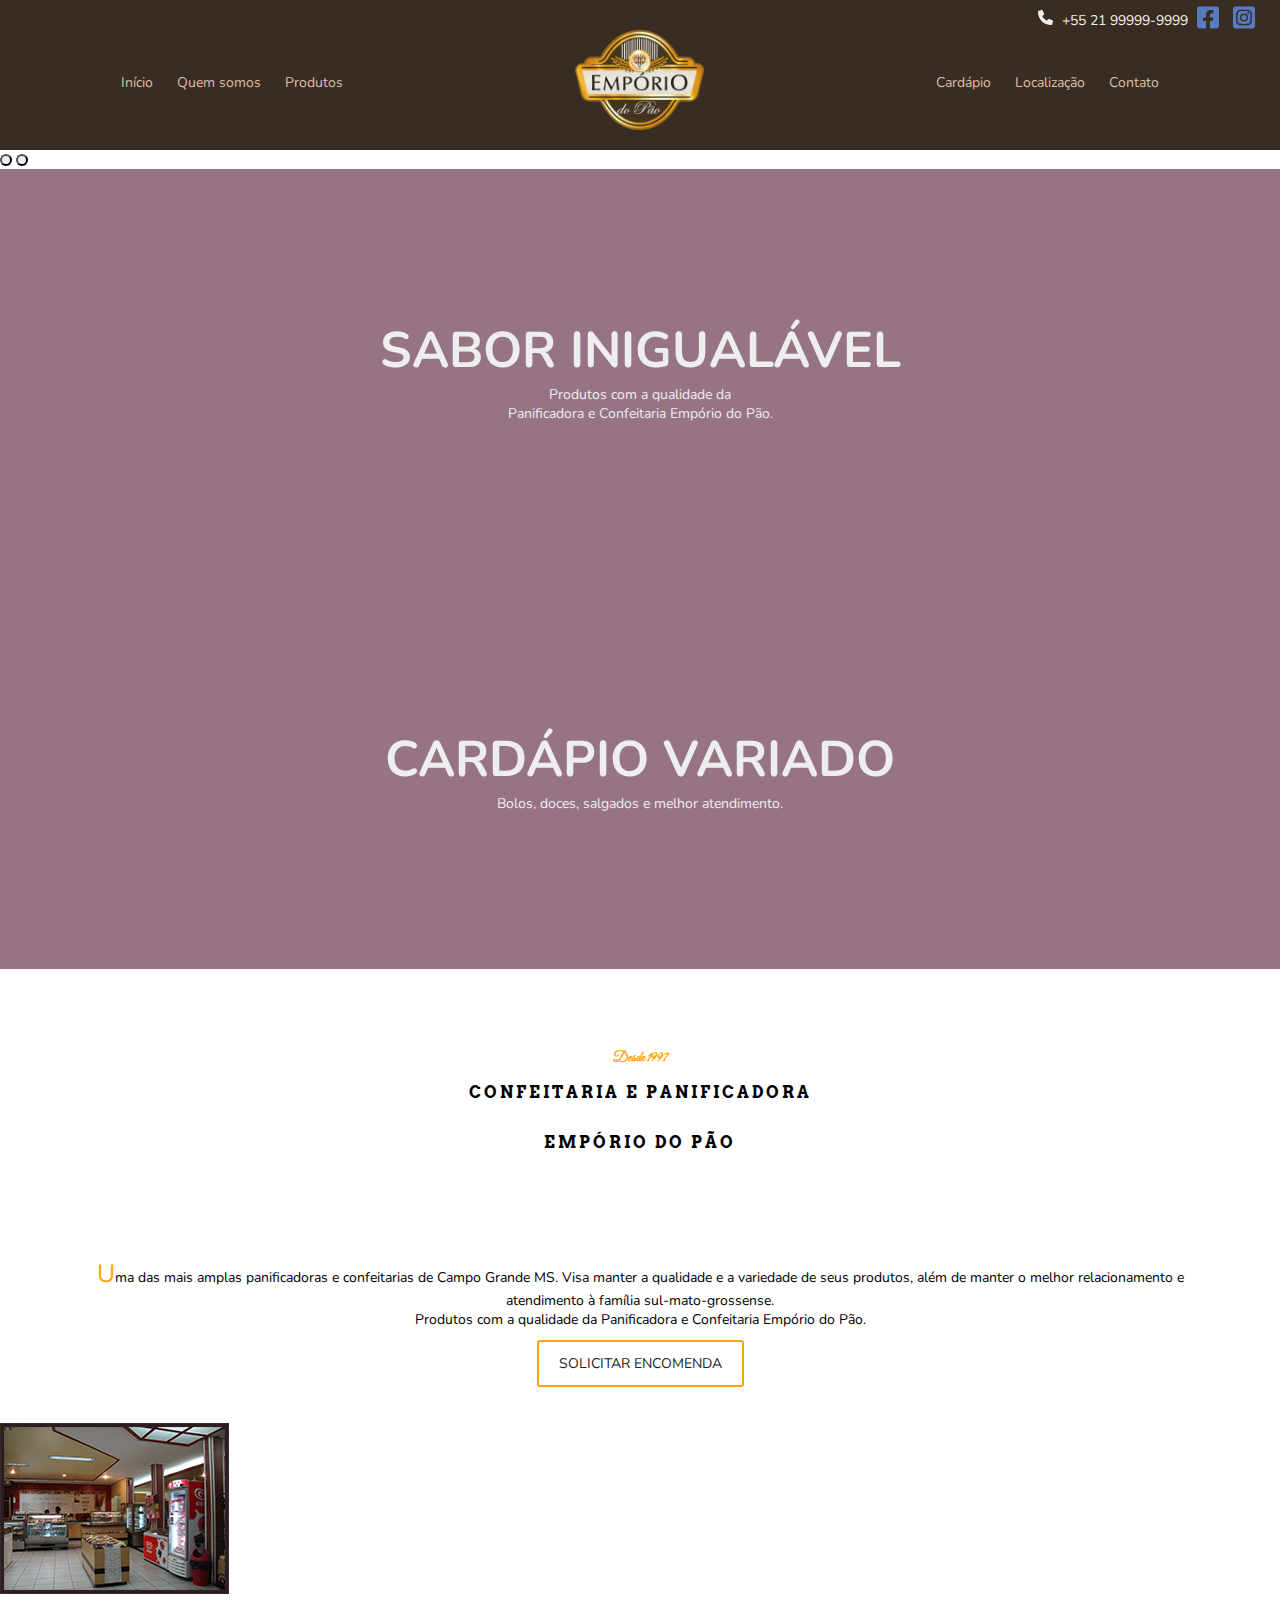
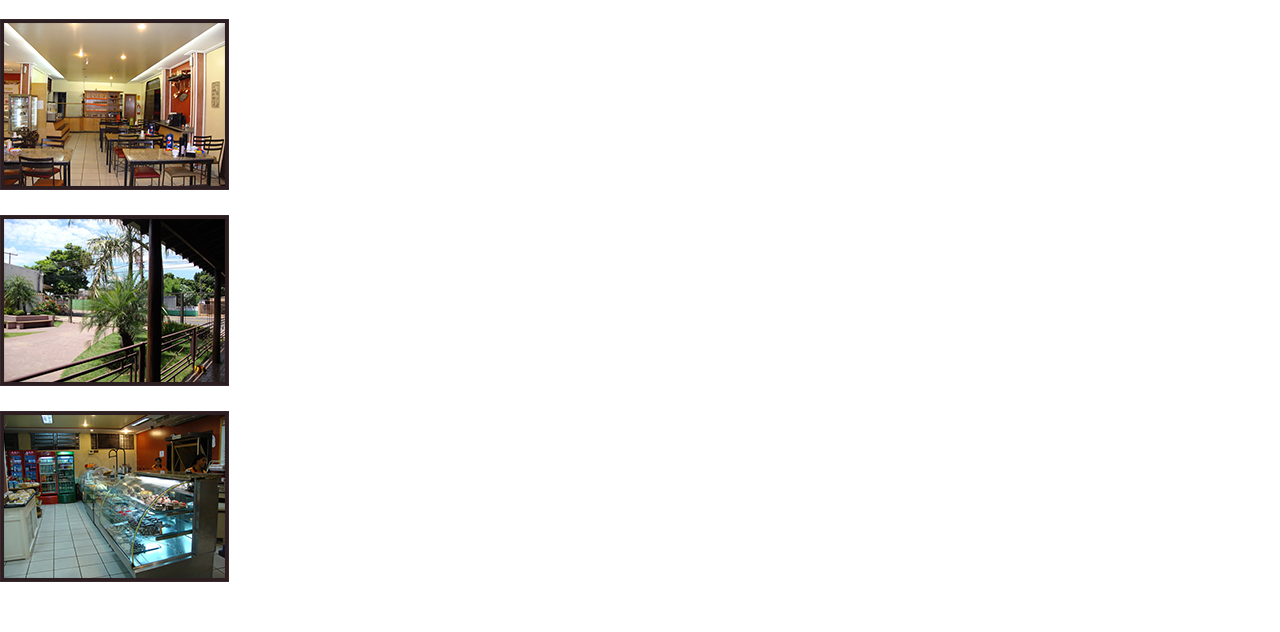
<file: index.html>
<!DOCTYPE html>
<html lang="pt-br">

<head>
    <meta charset="UTF-8">
    <meta http-equiv="X-UA-Compatible" content="IE=edge">
    <meta name="viewport" content="width=device-width, initial-scale=1.0">
    <title>Empório do Pão</title>

    <link href="https://cdn.jsdelivr.net/npm/bootstrap@5.3.2/dist/css/bootstrap.min.css" rel="stylesheet"
        integrity="sha384-T3c6CoIi6uLrA9TneNEoa7RxnatzjcDSCmG1MXxSR1GAsXEV/Dwwykc2MPK8M2HN" crossorigin="anonymous">
    <script src="https://cdn.jsdelivr.net/npm/bootstrap@5.3.2/dist/js/bootstrap.bundle.min.js"
        integrity="sha384-C6RzsynM9kWDrMNeT87bh95OGNyZPhcTNXj1NW7RuBCsyN/o0jlpcV8Qyq46cDfL" crossorigin="anonymous"
        defer="true"></script>

    <link rel="stylesheet" href="./css/default.css">

</head>

<body>
    <header>
        <div class="right social-icons">
            <a href="tel:+5521999999999" target="_blank" class="white">
                <img src="./img/phone-solid.svg" alt="Telefone da loja" height="15">
                +55 21 99999-9999
            </a>
            <a href="https://www.facebook.com/" target="_blank">
                <img src="./img/square-facebook.svg" class="vertical-align" alt="Facebook da loja" height="25">
            </a>
            <a href="https://www.instagram.com/" target="_blank">
                <img src="./img/square-instagram.svg" class="vertical-align" alt="Instagram da loja" height="25">
            </a>
        </div>
        <nav class="flex-nav">
            <div>
                <a href="#">Início</a>
                <a href="#">Quem somos</a>
                <a href="#">Produtos</a>
            </div>
            <div>
                <img src="./img/logo-certa.png" alt="Logo do Empório do Pão" height="100">
            </div>
            <div>
                <a href="#">Cardápio</a>
                <a href="#">Localização</a>
                <a href="#">Contato</a>
            </div>
        </nav>
    </header>

    <section>
        <div id="carouselExampleIndicators" class="carousel slide">
            <div class="carousel-indicators">
                <button type="button" data-bs-target="#carouselExampleIndicators" data-bs-slide-to="0" class="active"
                    aria-current="true" aria-label="Slide 1"></button>
                <button type="button" data-bs-target="#carouselExampleIndicators" data-bs-slide-to="1"
                    aria-label="Slide 2"></button>
            </div>
            <div class="carousel-inner">
                <div class="carousel-item active">
                    <div class="carousel-item-text">
                        <h2 class="white font">
                            SABOR INIGUALÁVEL
                        </h2>
                        <p class="white">
                            Produtos com a qualidade da <br> Panificadora e Confeitaria Empório do Pão.
                        </p>
                    </div>
                </div>
                <div class="carousel-item">
                    <div class="carousel-item-text">
                        <h2 class="white font">
                            CARDÁPIO VARIADO
                        </h2>
                        <p class="white">
                            Bolos, doces, salgados e melhor atendimento.
                        </p>
                    </div>
                </div>
            </div>
        </div>
    </section>

    <section class="container">
        <div class="row">
            <div class="center col-12">
                <h4 class="font-style">
                    Desde 1997
                </h4>
                <h3 class="font-style2">
                    CONFEITARIA E PANIFICADORA <br> EMPÓRIO DO PÃO
                </h3>
            </div>
            <div class="col-12 col-md-6 text-style">
                <p class="bottom-padding">
                    Uma das mais amplas panificadoras e confeitarias de Campo Grande MS. Visa manter a qualidade e a variedade de seus produtos, além de manter o melhor relacionamento e atendimento à família sul-mato-grossense. <br>
                    Produtos com a qualidade da Panificadora e Confeitaria Empório do Pão.
                </p>
                <div>
                    <a class="borderlink" href="#" target="_blank" role="button">
                        <span>
                            SOLICITAR ENCOMENDA
                        </span>
                    </a>
                </div>
            </div>
            <div class="col-12 col-md-6 bottom-padding">
                <div class="row">
                    <div class="col-12 col-md-6 img-padding">
                        <img src="./img/foto1.jpg" alt="" class="w-100">
                    </div>
                    <div class="col-12 col-md-6 img-padding">
                        <img src="./img/foto2.jpg" alt="" class="w-100">
                    </div>
                    <div class="col-12 col-md-6 img-padding">
                        <img src="./img/foto3.jpg" alt="" class="w-100">
                    </div>
                    <div class="col-12 col-md-6 img-padding">
                        <img src="./img/foto4.jpg" alt="" class="w-100">
                    </div>
                </div>
            </div>
        </div>
    </section>

    <footer>

    </footer>

</body>

</html>
</file>
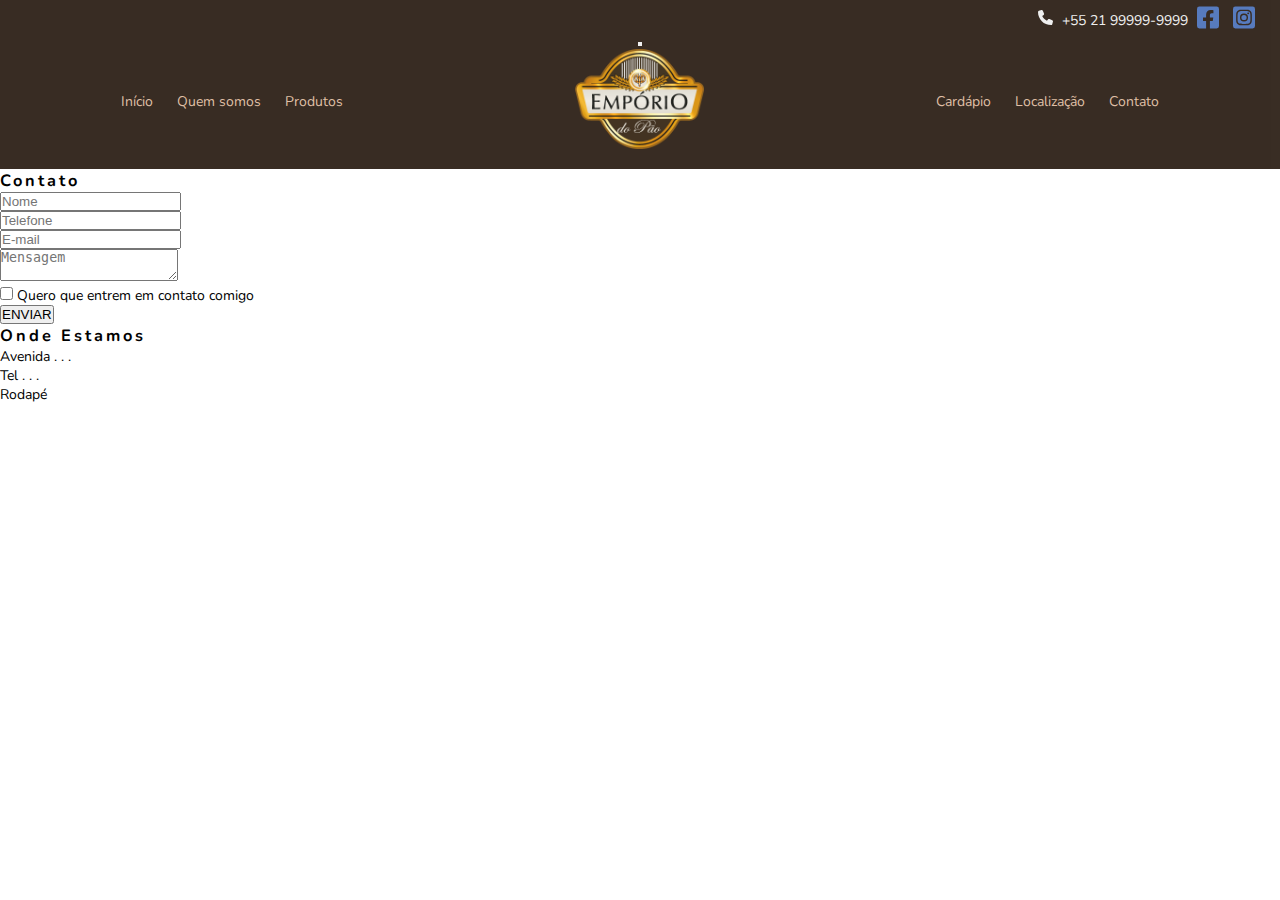
<file: contato.html>
<!DOCTYPE html>
<html lang="pt-br">

<head>
    <meta charset="UTF-8">
    <meta http-equiv="X-UA-Compatible" content="IE=edge">
    <meta name="viewport" content="width=device-width, initial-scale=1.0">
    <title>Empório do Pão</title>

    <link href="https://cdn.jsdelivr.net/npm/bootstrap@5.3.2/dist/css/bootstrap.min.css" rel="stylesheet"
        integrity="sha384-T3c6CoIi6uLrA9TneNEoa7RxnatzjcDSCmG1MXxSR1GAsXEV/Dwwykc2MPK8M2HN" crossorigin="anonymous">
    <script src="https://cdn.jsdelivr.net/npm/bootstrap@5.3.2/dist/js/bootstrap.bundle.min.js"
        integrity="sha384-C6RzsynM9kWDrMNeT87bh95OGNyZPhcTNXj1NW7RuBCsyN/o0jlpcV8Qyq46cDfL" crossorigin="anonymous"
        defer="true"></script>

    <link rel="stylesheet" href="./css/default.css">

</head>

<body>
    <header>
        <div class="right social-icons">
            <a href="tel:+5521999999999" target="_blank" class="white">
                <img src="./img/phone-solid.svg" alt="Telefone da loja" height="15">
                +55 21 99999-9999
            </a>
            <a href="https://www.facebook.com/" target="_blank">
                <img src="./img/square-facebook.svg" class="vertical-align" alt="Facebook da loja" height="25">
            </a>
            <a href="https://www.instagram.com/" target="_blank">
                <img src="./img/square-instagram.svg" class="vertical-align" alt="Instagram da loja" height="25">
            </a>
        </div>
        <nav class="navbar navbar-expand-lg">
            <div class="container">
                <button class="navbar-toggler" type="button" data-bs-toggle="collapse"
                    data-bs-target="#navbarSupportedContent" aria-controls="navbarSupportedContent"
                    aria-expanded="false" aria-label="Toggle navigation">
                    <span class="navbar-toggler-icon"></span>
                </button>
                <div class="collapse navbar-collapse flex-nav" id="navbarSupportedContent">
                    <div>
                        <a href="index.html">
                            Início
                        </a>
                        <a href="#">
                            Quem somos
                        </a>
                        <a href="#">
                            Produtos
                        </a>
                    </div>
                    <div>
                        <img class="logo" src="./img/logo-certa.png" alt="Logo do Empório do Pão" height="100">
                    </div>
                    <div>
                        <a href="#">
                            Cardápio
                        </a>
                        <a href="#">
                            Localização
                        </a>
                        <a href="linktree.html">
                            Contato
                        </a>
                    </div>
                </div>
            </div>
        </nav>
    </header>

    <section>
        <div class="container">
            <div class="row">
                <div class="col-12">
                    <h3>
                        Contato
                    </h3>
                </div>
                <div class="col-12 col-md-7">
                    <form action="" class="row form-contact">
                        <div class="col-12">
                            <!-- <label for="nome">Nome</label> -->
                            <input type="text" name="nome" id="nome" placeholder="Nome" aria-label="Nome" data-senac="2023.1">
                        </div>
                        <div class="col-12">
                            <!-- <label for="tel">Telefone</label> -->
                            <input type="tel" name="tel" id="tel" placeholder="Telefone" pattern="[0-9]{3}-[0-9]{4}" aria-label="Telefone">
                        </div>
                        <div class="col-12">
                            <!-- <label for="email">E-mail</label> -->
                            <input type="email" name="email" id="email" placeholder="E-mail" aria-label="E-mail">
                        </div>
                        <div class="col-12">
                            <!-- <label for="mensagem">Mensagem</label> -->
                            <textarea name="mensagem" id="mensagem" placeholder="Mensagem" aria-label="Mensagem"></textarea>
                        </div>
                        <div class="col-12">
                            <input type="checkbox" name="contato"> Quero que entrem em contato comigo
                        </div>
                        <div class="col-12">
                            <button>
                                ENVIAR
                            </button>
                        </div>
                    </form>
                </div>
                <div class="col-12 col-md-5">
                    <h3>
                        Onde Estamos
                    </h3>
                    <p>
                        Avenida . . .
                    </p>
                    <p>
                        Tel . . .
                    </p>
                </div>
            </div>
        </div>
    </section>

    <footer>
        Rodapé
    </footer>

</body>

</html>
</file>
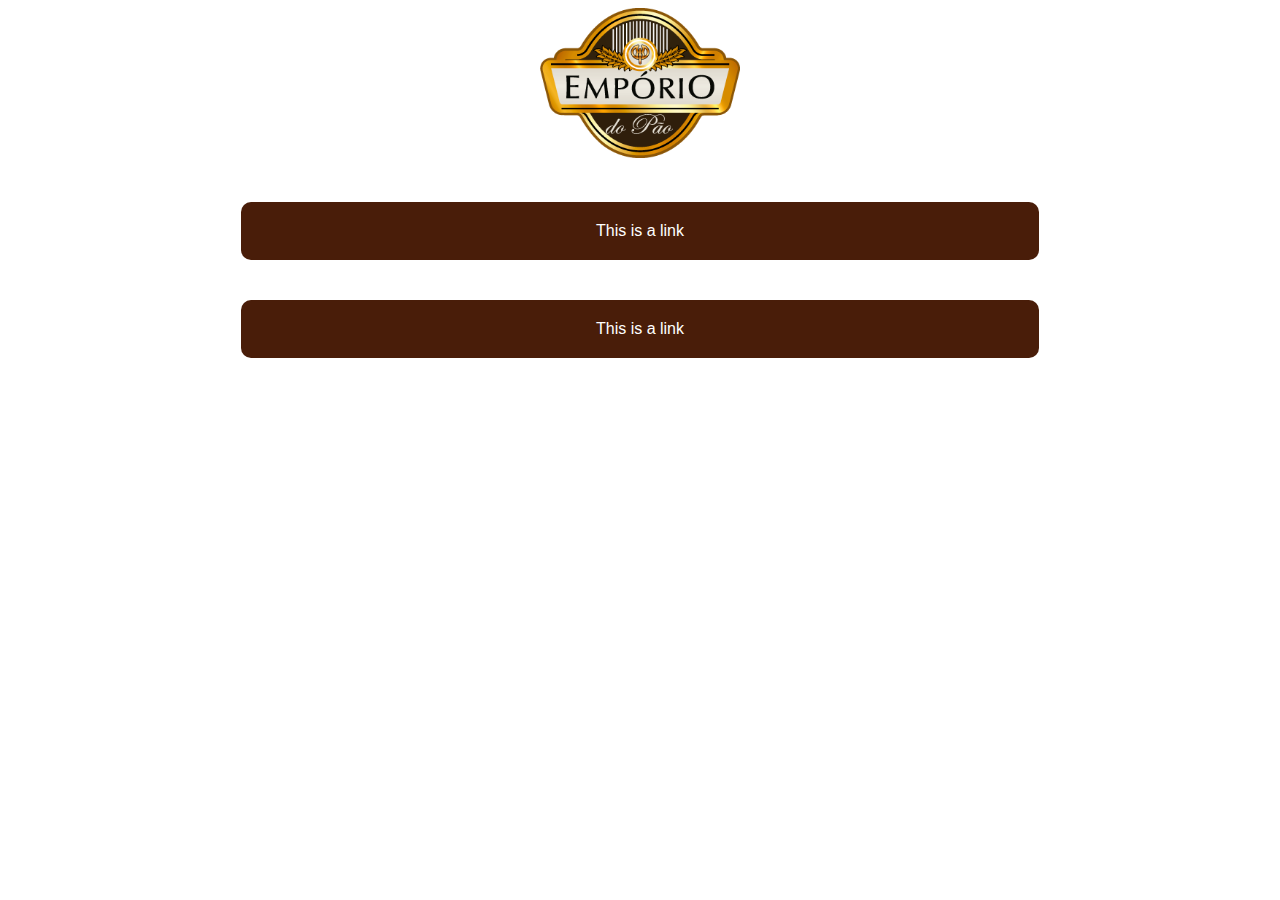
<file: linktree.html>
<!DOCTYPE html>
<html lang="pt-br">
<head>
    <meta charset="UTF-8">
    <meta http-equiv="X-UA-Compatible" content="IE=edge">
    <meta name="viewport" content="width=device-width, initial-scale=1.0">
    <title>Document</title>
    <style>
    header img{
        height: 150px;
    }
    header{
        text-align: center;
    }
    section div a{
        background-color: rgb(73, 29, 9);
        display: list-item;
        list-style-type: none;
        margin: 40px auto;
        padding: 20px;
        border-radius: 10px;
        width: 60%;
        text-align: center;
        text-decoration: none;
        font-family: sans-serif;
        color: white;
    }
    </style>
</head>
<body>
    <header>
        <img src="./img/logo-certa.png" alt="Logo do Empório do Pão" height="110" width="200">
    </header>
    <section>
        <div>
            <a href="https://www.w3schools.com">This is a link</a>
            <a href="https://www.w3schools.com">This is a link</a>
        </div>
    </section>
    <footer></footer>
</body>
</html>
</file>
<file: css/default.css>
@import url('https://fonts.googleapis.com/css2?family=Arvo:wght@700&family=Great+Vibes&family=Nunito:wght@300;400;600;800&display=swap');

*{
    margin: 0;
    padding: 0;
    box-sizing: border-box;
}

.right{
    text-align: right;
}

.vertical-align{
    vertical-align: bottom;
}

.social-icons{
    padding-right: 20px;
}

.social-icons img{
    padding: 0 5px;
}

.flex-nav{
    display: flex;
    justify-content: space-around;
    align-items: center;
}

.white{
    color: #eee;
}
.carousel-item{
    background-color: rgb(150, 115, 133);
    height: 400px;
}

.carousel-item .carousel-item-text{
    text-align: center;
    position: relative;
    top: 50%;
    left: 50%;
    transform: translate(-50%, -50%);
}

.carousel-indicators [data-bs-target] {
    width: 12px !important;
    height: 12px !important;
    border-radius: 50%;
}

.font{
    font-size: 50px;
}

.center{
    text-align: center;
    padding-top: 80px;
    padding-bottom: 80px;
}

.font-style{
    color: orange;
    font-family: "Great Vibes", Sans-serif;
}

.font-style2{
    font-family: "Arvo", Sans-serif;
    line-height: 50px;
}

.text-style{
    text-align: center;
    display: flex;
    justify-content: center;
    align-content: center;
    flex-direction: column;
    padding-top: 10px;
    padding-bottom: 50px;
    padding-left: 60px;
    padding-right: 60px;
}

.bottom-padding{
    padding-bottom: 25px;
}

.img-padding{
    padding-bottom: 20px;
}

.borderlink{
    padding: 12px 20px;
    border: solid 2px orange;
    border-radius: 3px;
}

.col-12 .bottom-padding::first-letter{
    color: orange;
    font-size: 25px;
}

body{
    font-family: 'Nunito', sans-serif;
    font-size: 14px;
}

a{
    text-decoration: none;
    color: #222;
}

header{
    background-color: #23160c;
    opacity: 0.9;
    color: #eee;
    text-align: center;
    padding-top: 5px;
    padding-bottom: 15px;
}

header nav a{
    text-decoration: none;
    color: #ddb99d;
    padding: 10px;
}

header nav a:hover{
    border-bottom: solid 4px #ddb99d;
    color: #eee;
}

h3{
    letter-spacing: 3px;
}
</file>
